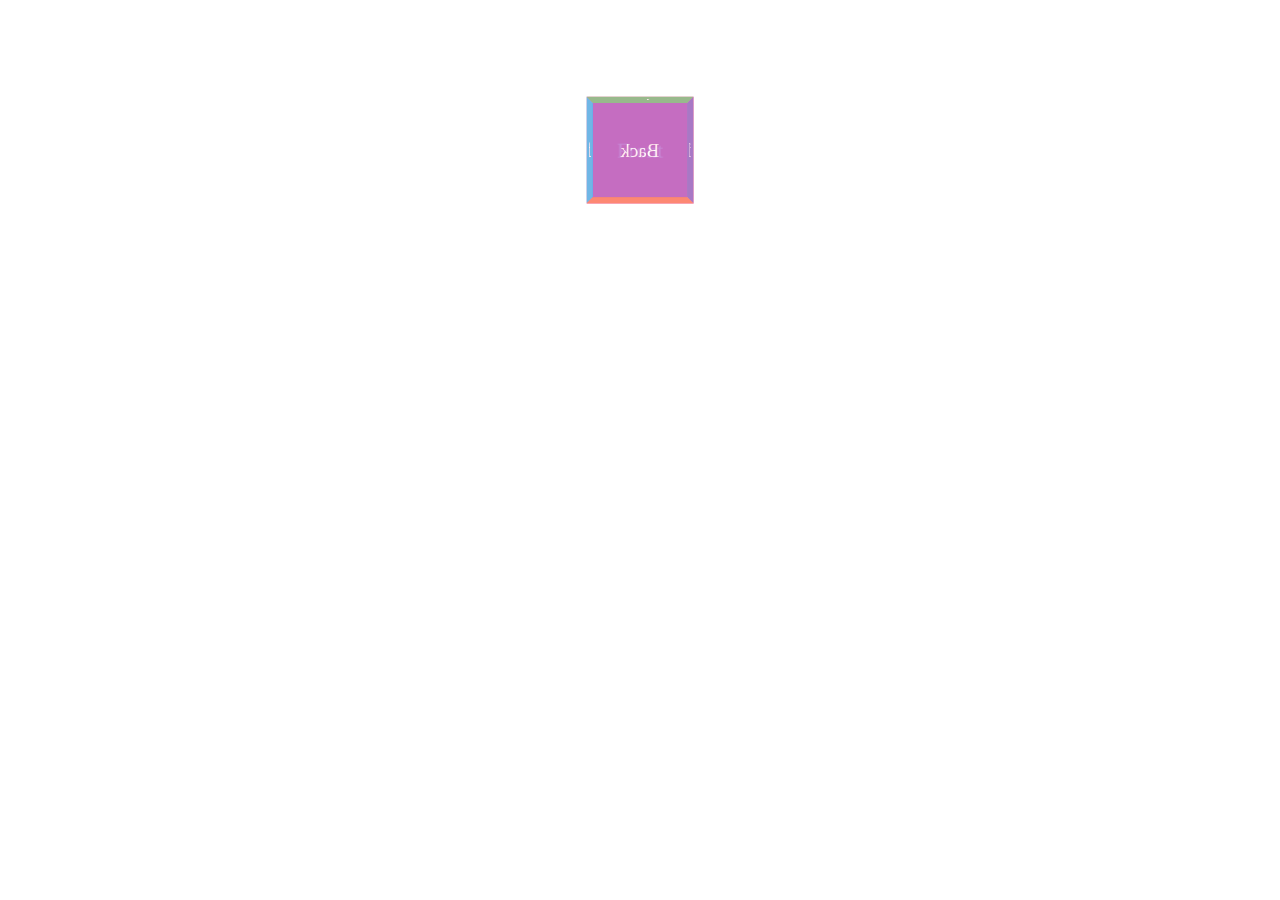
<file: cube/index.html>
<!DOCTYPE html>
<html lang="en">
<head>
    <meta charset="UTF-8">
    <meta http-equiv="X-UA-Compatible" content="IE=edge">
    <meta name="viewport" content="width=device-width, initial-scale=1.0">
    <link rel="stylesheet" href="style.css">
    <title>Document</title>
</head>
<body>
    <div class="cube">
        <div class="face front">Front</div>
        <div class="face back">Back</div>
        <div class="face left">Left</div>
        <div class="face right">Right</div>
        <div class="face top">Top</div>
        <div class="face bottom">Bottom</div>
      </div>
</body>
</html>
</file>
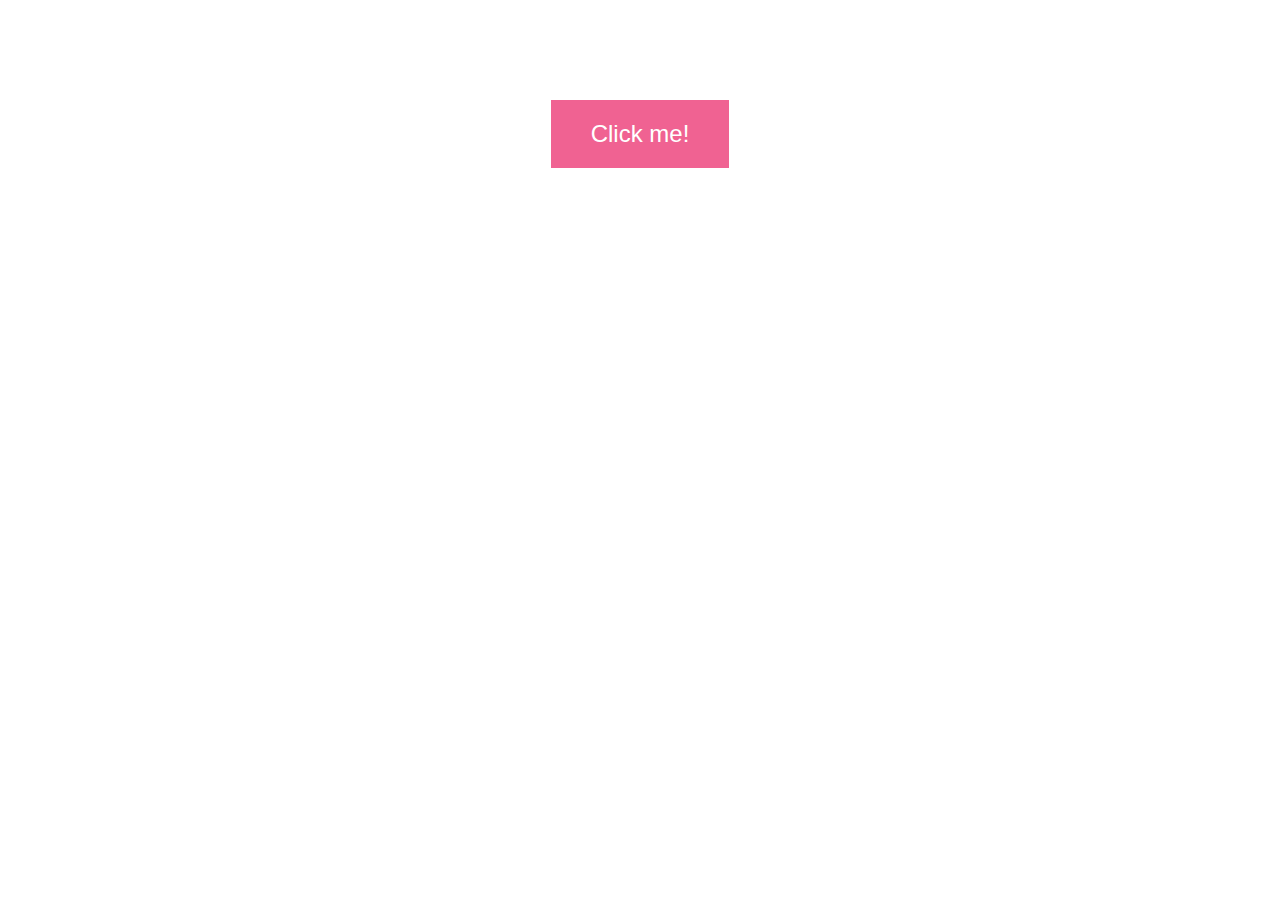
<file: in.html>
<!DOCTYPE html>
<html lang="en">
<head>
    <meta charset="UTF-8">
    <meta http-equiv="X-UA-Compatible" content="IE=edge">
    <meta name="viewport" content="width=device-width, initial-scale=1.0">
    <link rel="stylesheet" href="style.css">
    <title>Document</title>
</head>
<body>
    <button class="pulse-btn">Click me!</button>
</body>
</html>
</file>
<file: cube/style.css>
.cube {
    width: 100px;
    height: 100px;
    perspective: 800px;
    margin: 100px auto;
    animation: rotate 3s infinite linear;
  }
  
  .face {
    width: 100px;
    height: 100px;
    position: absolute;
    line-height: 100px;
    text-align: center;
    font-size: 20px;
    color: #fff;
    opacity: 0.8;
  }
  
  .front {
    transform: translateZ(50px);
    background-color: #f06292;
  }
  
  .back {
    transform: translateZ(-50px) rotateY(180deg);
    background-color: #ba68c8;
  }
  
  .left {
    transform: translateX(-50px) rotateY(-90deg);
    background-color: #4fc3f7;
  }
  
  .right {
    transform: translateX(50px) rotateY(90deg);
    background-color: #9575cd;
  }
  
  .top {
    transform: translateY(-50px) rotateX(90deg);
    background-color: #81c784;
  }
  
  .bottom {
    transform: translateY(50px) rotateX(-90deg);
    background-color: #ff8a65;
  }
  
  @keyframes rotate {
    0% {
      transform: rotateY(0deg) rotateX(0deg);
    }
    100% {
      transform: rotateY(1turn) rotateX(1turn);
    }
  }
</file>
<file: style.css>
.pulse-btn {
    display: block;
    margin: 100px auto;
    padding: 20px 40px;
    font-size: 24px;
    background-color: #f06292;
    color: #fff;
    border: none;
    cursor: pointer;
    animation: pulse 2s infinite;
  }
  
  @keyframes pulse {
    0% {
      transform: scale(1);
    }
    50% {
      transform: scale(1.2);
    }
    100% {
      transform: scale(1);
    }
  }
</file>
